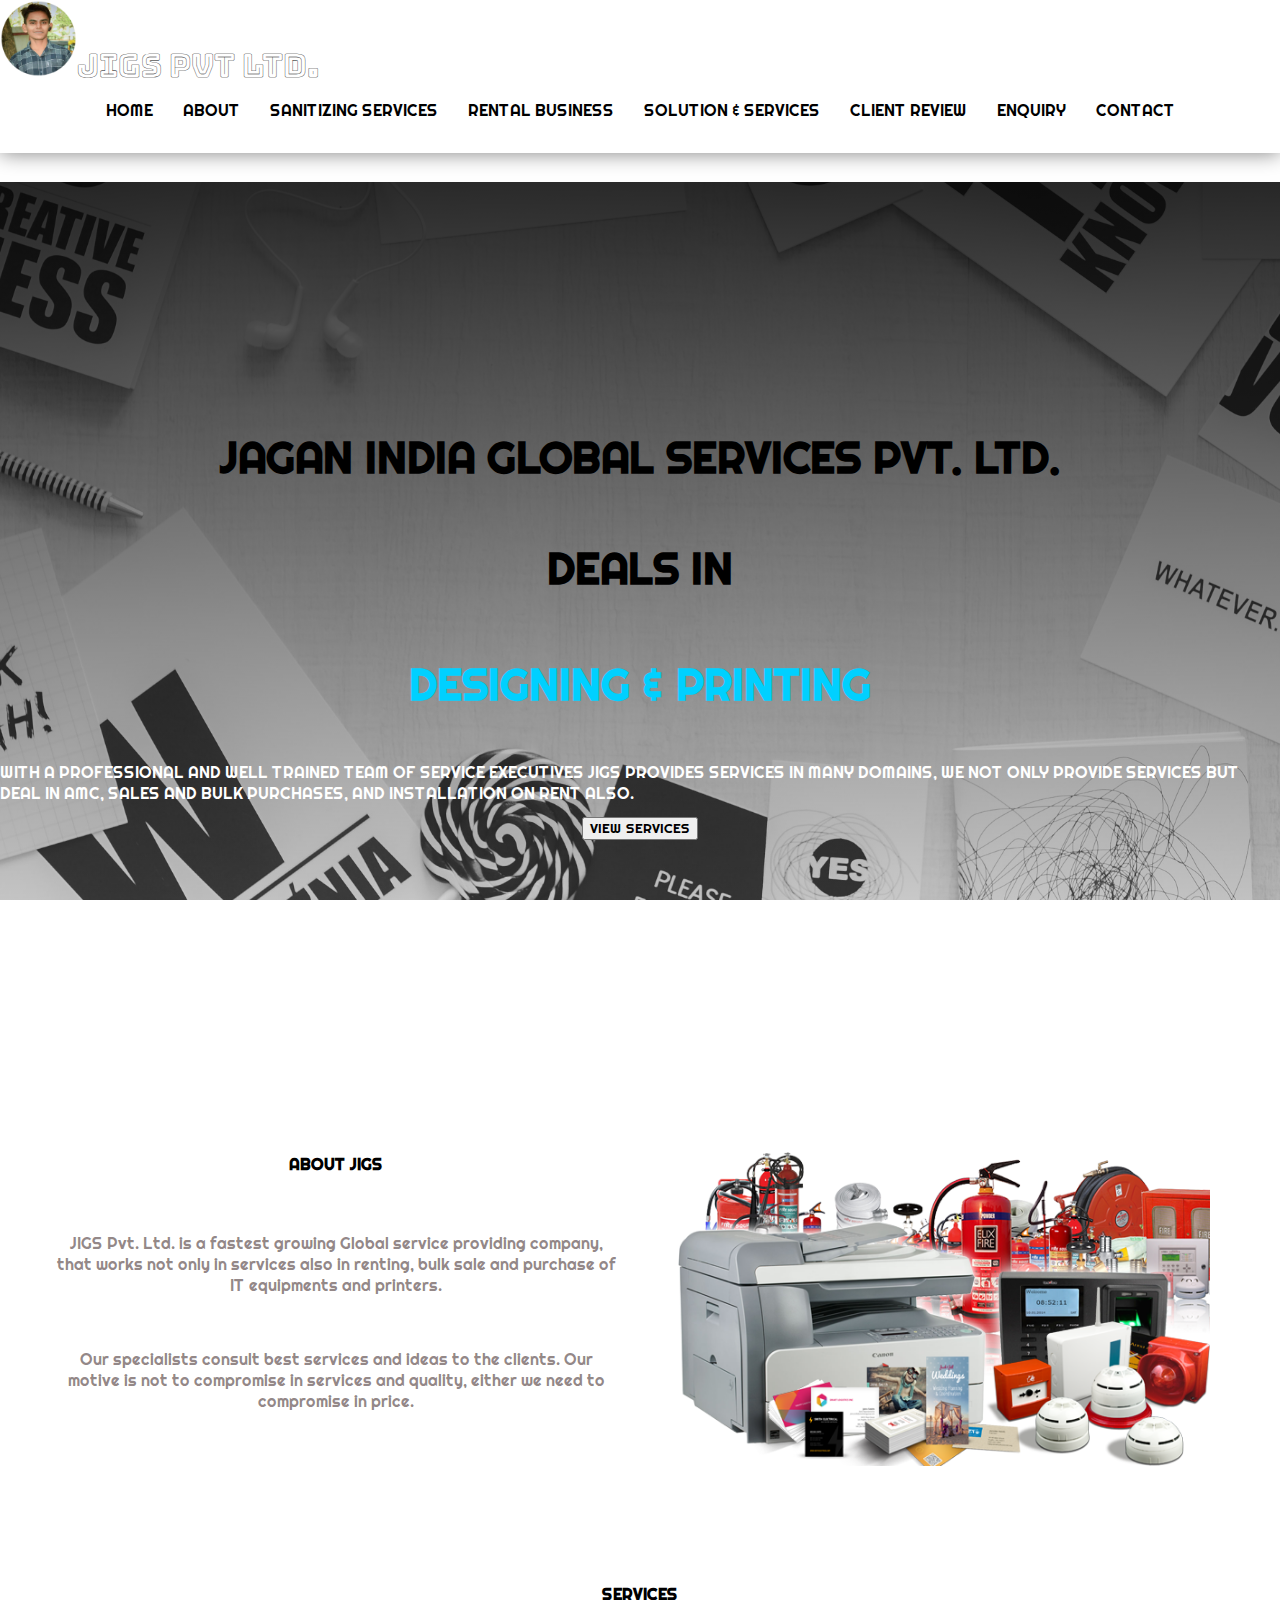
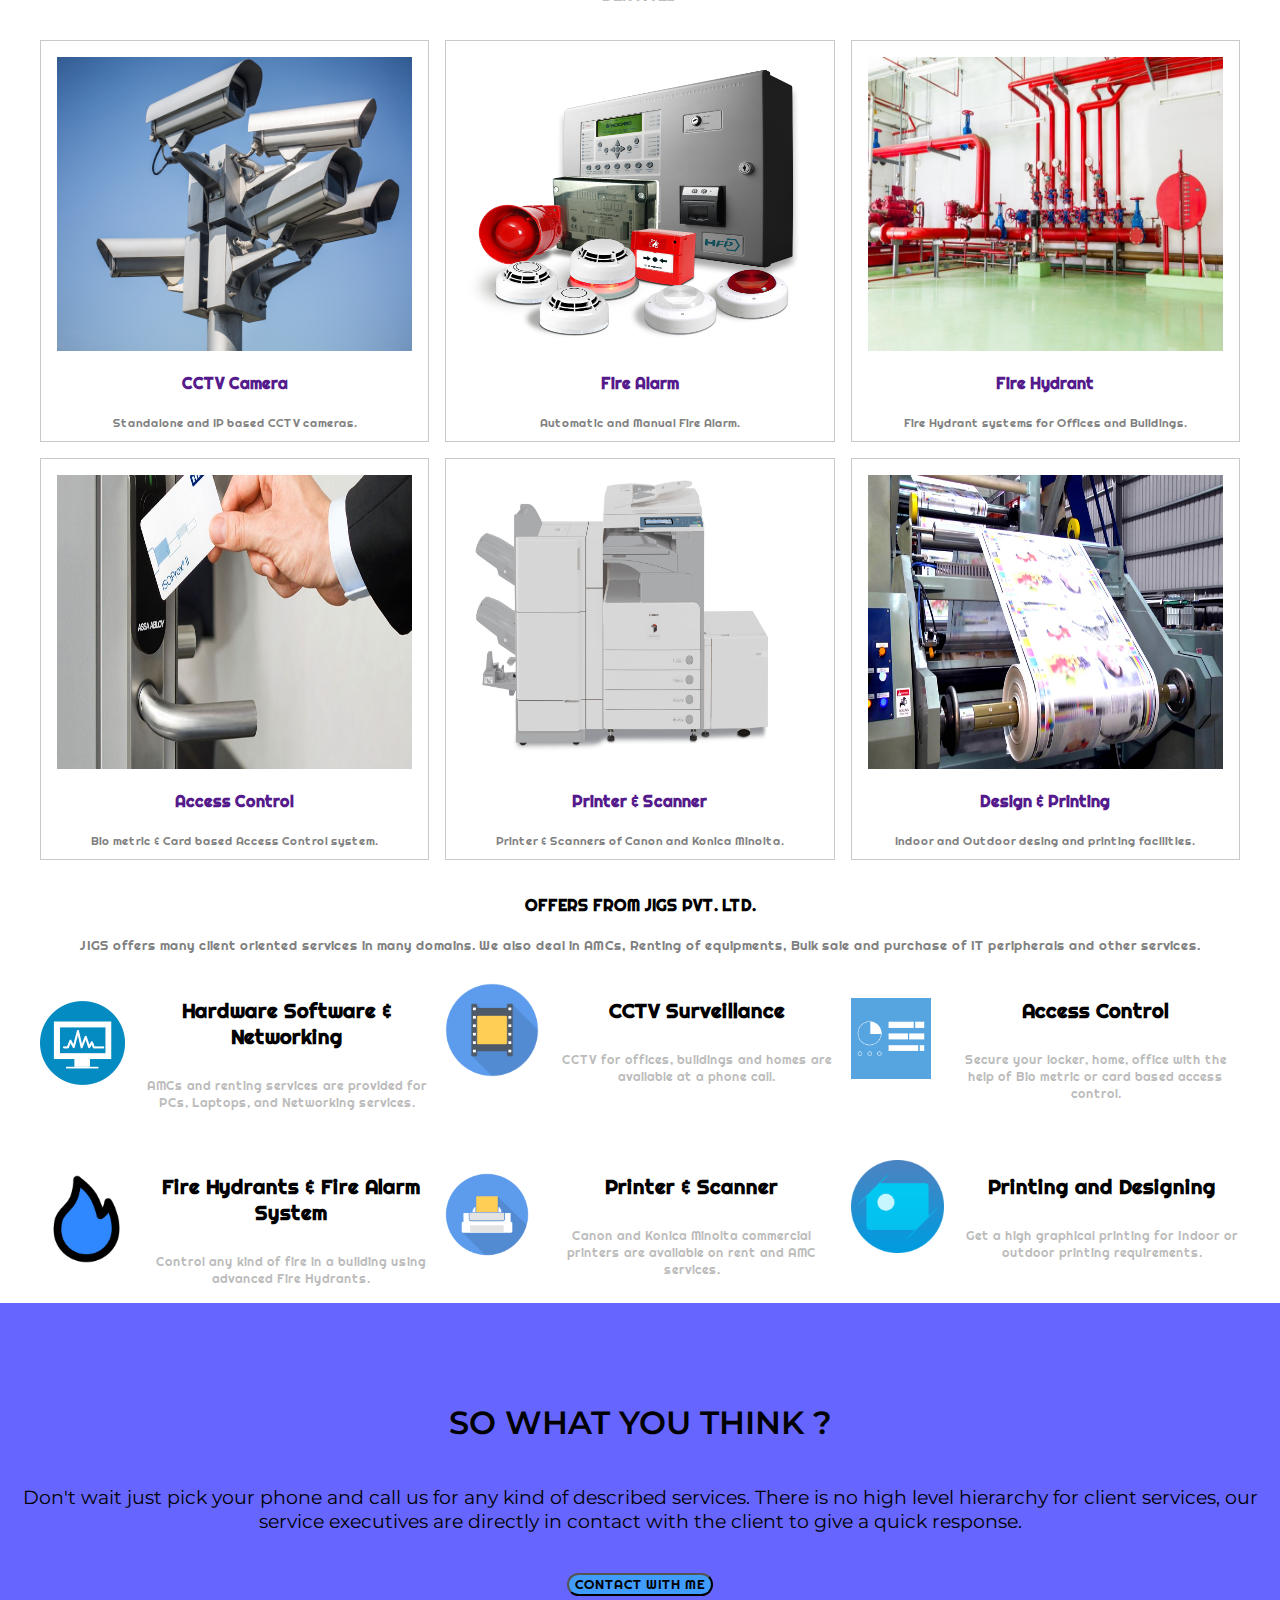
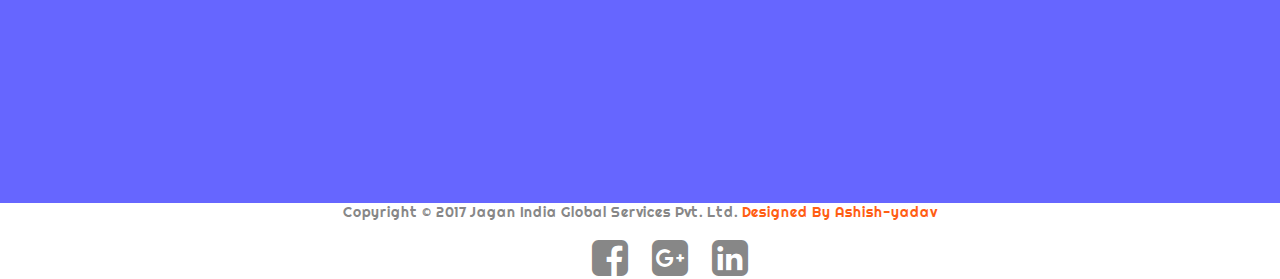
<file: index.html>
<!doctype html>
<html lang="en">

<head>
    <!-- Required meta tags -->
    <meta charset="utf-8">
    <meta name="viewport" content="width=device-width, initial-scale=1, shrink-to-fit=no">

    <!-- Bootstrap CSS -->
    <link rel="stylesheet" href="https://cdn.jsdelivr.net/npm/bootstrap@4.5.3/dist/css/bootstrap.min.css"
        integrity="sha384-TX8t27EcRE3e/ihU7zmQxVncDAy5uIKz4rEkgIXeMed4M0jlfIDPvg6uqKI2xXr2" crossorigin="anonymous">

    <!-- CSS. -->
    <link rel="stylesheet" href="CSS/style.css">
    <link rel="stylesheet" href="https://cdnjs.cloudflare.com/ajax/libs/animate.css/4.1.1/animate.min.css">

    <!-- Font Family. -->
    <link href="https://fonts.googleapis.com/css?family=Righteous&display=swap" rel="stylesheet">
    <link rel="preconnect" href="https://fonts.gstatic.com">
    <link href="https://fonts.googleapis.com/css2?family=Bungee+Outline&display=swap" rel="stylesheet">
    <link rel="preconnect" href="https://fonts.gstatic.com">
    <link href="https://fonts.googleapis.com/css2?family=Montserrat:ital,wght@1,200&display=swap" rel="stylesheet">

    <!-- Font Awesome. -->
    <link rel="stylesheet" href="https://stackpath.bootstrapcdn.com/font-awesome/4.7.0/css/font-awesome.min.css"
        integrity="sha384-wvfXpqpZZVQGK6TAh5PVlGOfQNHSoD2xbE+QkPxCAFlNEevoEH3Sl0sibVcOQVnN" crossorigin="anonymous">

    <title>JindiaServices</title>
</head>

<body>
    <header class="fixed-top">
        <section>
            <div class="container">
                <a href="" id="font">
                    <img src="Images/CC_20201009_152011.png" id="i22" alt="error">JIGS PVT LTD.
                </a>
            </div>
            <nav class="nav">
                <ul>
                    <li>
                        <a href="#">HOME</a>
                    </li>

                    <li>
                        <a href="about.html">ABOUT</a>
                    </li>

                    <li>
                        <a href="#">SANITIZING SERVICES</a>
                    </li>

                    <li>
                        <a href="#">RENTAL BUSINESS</a>
                    </li>
                    <li>
                        <a href="#">SOLUTION & SERVICES</a>
                    </li>
                    <li>
                        <a href="#">CLIENT REVIEW</a>
                    </li>

                    <li>
                        <a href="#">ENQUIRY</a>
                    </li>

                    <li>
                        <a href="#">CONTACT</a>
                    </li>
                </ul>
            </nav>

            <div class="nav-menu">
                <a href="">
                    <span></span>
                    <span></span>
                    <span></span>
                </a>
            </div>
        </section>
    </header>
    <div id="parallax1" class="parallax-slide">
        <h1 class="text-center ads" style="color: rgb(0, 0, 0);" id="txt2">JAGAN INDIA GLOBAL SERVICES PVT. LTD.
        </h1>
        <h2 class="text-center" style="color: rgb(0, 0, 0);" id="txt3">DEALS IN</h2>
        <h3 id="txt1"></h3>
        <p class="text-center txt22" id="txt4" style="color: white;">WITH A PROFESSIONAL AND WELL TRAINED TEAM OF
            SERVICE
            EXECUTIVES JIGS PROVIDES SERVICES IN
            MANY DOMAINS, WE NOT ONLY PROVIDE SERVICES BUT DEAL IN AMC, SALES AND BULK PURCHASES, AND INSTALLATION ON
            RENT ALSO.</p>
        <div class="wrappers1">
            <button type="button" class="btn btn-secondary btn-lg" id="txt5">VIEW SERVICES</button>
        </div>
    </div>
    <div id="content1" class="content-slide">
        <div class="container">
            <div class="cards">
                <div class="card">
                    <div class="card-body">
                        <h4 id="txt6" class="text-center">ABOUT JIGS</h4>
                        <br>
                        <p>JIGS Pvt. Ltd. is a fastest growing Global service providing company, that works not only in
                            services also in renting, bulk sale and purchase of IT equipments and printers.</p>
                        <br>
                        <p>Our specialists consult best services and ideas to the clients. Our motive is not to
                            compromise in services and quality, either we need to compromise in price.</p>
                    </div>
                </div>
                <div class="card2">
                    <div class="card-body">
                        <a href="">
                            <img src="Images/image1.png" width="95%" alt="Image Not Found">
                        </a>
                    </div>
                </div>
            </div>
            <h4 class="text-center">SERVICES</h4>
            <div class="cards1">
                <div class="card1 shadow-lg p-3 mb-5 bg-white rounded" id="round">
                    <div class="thumbnail">
                        <div><button type="button" class="btn btn-outline-secondary">Details</button></div>
                        <img src="Images/image2.jpg">
                    </div>
                    <div class="context">
                        <a href="">
                            <h4 class="txt44">CCTV Camera</h4>
                        </a>
                        <p class="txt33">Standalone and IP based CCTV cameras.</p>
                    </div>
                </div>
                <div class="card1 shadow-lg p-3 mb-5 bg-white rounded" id="round1">
                    <div class="thumbnail">
                        <div><button type="button" class="btn btn-outline-secondary">Details</button></div>
                        <img src="Images/image3.png" width="100%">
                    </div>
                    <div class="context">
                        <a href="">
                            <h4 class="txt44">Fire Alarm</h4>
                        </a>
                        <p class="txt33">Automatic and Manual Fire Alarm.</p>
                    </div>
                </div>
                <div class="card1 shadow-lg p-3 mb-5 bg-white rounded" id="round2">
                    <div class="thumbnail">
                        <div><button type="button" class="btn btn-outline-secondary">Details</button></div>
                        <img src="Images/image4.jpg" width="100%">
                    </div>
                    <div class="context">
                        <a href="">
                            <h4 class="txt44">Fire Hydrant</h4>
                        </a>
                        <p class="txt33">Fire Hydrant systems for Offices and Buildings.</p>
                    </div>
                </div>
                <div class="card1 shadow-lg p-3 mb-5 bg-white rounded" id="round3">
                    <div class="thumbnail">
                        <div><button type="button" class="btn btn-outline-secondary">Details</button></div>
                        <img src="Images/image5.jpg" width="100%">
                    </div>
                    <div class="context">
                        <a href="">
                            <h4 class="txt44">Access Control</h4>
                        </a>
                        <p class="txt33">Bio metric & Card based Access Control system.</p>
                    </div>
                </div>
                <div class="card1 shadow-lg p-3 mb-5 bg-white rounded" id="round4">
                    <div class="thumbnail">
                        <div><button type="button" class="btn btn-outline-secondary">Details</button></div>
                        <img src="Images/image6.jpg" width="100%">
                    </div>
                    <div class="context">
                        <a href="">
                            <h4 class="txt44">Printer & Scanner</h4>
                        </a>
                        <p class="txt33">Printer & Scanners of Canon and Konica Minolta.</p>
                    </div>
                </div>
                <div class="card1 shadow-lg p-3 mb-5 bg-white rounded" id="round5">
                    <div class="thumbnail">
                        <div><button type="button" class="btn btn-outline-secondary">Details</button></div>
                        <img src="Images/image7.jpg" width="100%">
                    </div>
                    <div class="context">
                        <a href="">
                            <h4 class="txt44">Design & Printing</h4>
                        </a>
                        <p class="txt33">Indoor and Outdoor desing and printing facilities.</p>
                    </div>
                </div>
            </div>
            <!--  -->
            <h4 class="text-center">OFFERS FROM JIGS PVT. LTD.</h4>
            <p class="text-center txt45">JIGS offers many client oriented services in many domains. We also deal in
                AMCs,
                Renting of equipments, Bulk sale and purchase of IT peripherals and other services.</p>
            <div class="container">
                <div class="cards3">
                    <div class="card3">
                        <div class="wrapper3">
                            <div class="im55">
                                <img src="Images/computer.png" width="100%">
                            </div>
                            <div class="text">
                                <h4 id="txt77">Hardware Software & Networking</h4>
                                <p id="txt88">AMCs and renting services are provided for PCs, Laptops, and
                                    Networking services.</p>
                            </div>
                        </div>
                    </div>
                    <div class="card3">
                        <div class="wrapper3">
                            <div class="im55">
                                <img src="Images/videocam.png" width="100%">
                            </div>
                            <div class="text">
                                <h4 id="txt77">CCTV Surveillance</h4>
                                <p id="txt88">CCTV for offices, buildings and homes are available at a phone call.</p>
                            </div>
                        </div>
                    </div>
                    <div class="card3">
                        <div class="wrapper3">
                            <div class="im55">
                                <img src="Images/controlaccess.png" width="100%">
                            </div>
                            <div class="text">
                                <h4 id="txt77">Access Control</h4>
                                <p id="txt88">Secure your locker, home, office with the help of Bio metric or card based
                                    access control.</p>
                            </div>
                        </div>
                    </div>
                    <div class="card3">
                        <div class="wrapper3">
                            <div class="im55">
                                <img src="Images/fire_alarm.png" width="100%">
                            </div>
                            <div class="text">
                                <h4 id="txt77">
                                    Fire Hydrants & Fire Alarm <br> System</h4>
                                <p id="txt88">Control any kind of fire in a building using advanced Fire Hydrants.</p>
                            </div>
                        </div>
                    </div>
                    <div class="card3">
                        <div class="wrapper3">
                            <div class="im55">
                                <img src="Images/printer.png" width="100%">
                            </div>
                            <div class="text">
                                <h4 id="txt77">Printer & Scanner
                                </h4>
                                <p id="txt88">Canon and Konica Minolta commercial printers are available on rent and AMC
                                    services.</p>
                            </div>
                        </div>
                    </div>
                    <div class="card3">
                        <div class="wrapper3">
                            <div class="im55">
                                <img src="Images/gallery.png" width="100%">
                            </div>
                            <div class="text">
                                <h4 id="txt77">Printing and Designing</h4>
                                <p id="txt88">Get a high graphical printing for Indoor or outdoor printing requirements.
                                </p>
                            </div>
                        </div>
                    </div>
                </div>
            </div>
        </div>
        <section class="showcase">
            <div class="container-fluid">
                <div class="overlay">
                    <h4>SO WHAT YOU THINK ?</h4>
                    <p>
                        Don't wait just pick your phone and call us for any kind of described services. There is no high
                        level hierarchy for client services, our service executives are directly in contact with the
                        client to give a quick response.
                    </p>
                </div>
                <div class="card4">
                    <button type="button" id="btns4" class="btn-lg">CONTACT WITH ME</button>
                </div>
            </div>
        </section>
        <div class="copyright-area">
            <div class="container">
                <div class="row">
                    <div class="col-xl-6 col-lg-6 text-center text-lg-left">
                        <div class="copyright-text">
                            <p>Copyright &copy; 2017 Jagan India Global Services Pvt. Ltd. <a
                                    href="https://yadavashishdhirendra.github.io/Ashishyadav-Developerworld.github.io/">Designed By Ashish-yadav</a>
                            </p>
                        </div>
                    </div>
                    <div class="col-xl-6 col-lg-6 d-none d-lg-block text-right">
                        <div class="footer-menu">
                            <ul>
                                <li> <a href="https://www.facebook.com/ay551345"><i id="social-fb"
                                            class="fa fa-facebook-square fa-3x social"></i></a></li>
                                <li> <a href="https://github.com/yadavashishdhirendra"><i id="social-gp"
                                            class="fa fa-google-plus-square fa-3x social"></i></a></li>
                                <li> <a href="https://www.linkedin.com/in/ashish-dhirendra-yadav-599a531a4/"><i id="social-gp"
                                            class="fa fa-linkedin-square fa-3x social"></i></a></li>
                            </ul>
                        </div>
                    </div>
                </div>
            </div>
        </div>
        </section>
    </div>





    <!-- Optional JavaScript; choose one of the two! -->

    <!-- Option 1: jQuery and Bootstrap Bundle (includes Popper) -->
    <script src="https://code.jquery.com/jquery-3.5.1.slim.min.js"
        integrity="sha384-DfXdz2htPH0lsSSs5nCTpuj/zy4C+OGpamoFVy38MVBnE+IbbVYUew+OrCXaRkfj"
        crossorigin="anonymous"></script>
    <script src="https://cdn.jsdelivr.net/npm/bootstrap@4.5.3/dist/js/bootstrap.bundle.min.js"
        integrity="sha384-ho+j7jyWK8fNQe+A12Hb8AhRq26LrZ/JpcUGGOn+Y7RsweNrtN/tE3MoK7ZeZDyx"
        crossorigin="anonymous"></script>

    <script src="index.js"></script>
    <script src="https://cdnjs.cloudflare.com/ajax/libs/jquery/2.1.3/jquery.min.js"></script>

    <!-- Option 2: jQuery, Popper.js, and Bootstrap JS
    <script src="https://code.jquery.com/jquery-3.5.1.slim.min.js" integrity="sha384-DfXdz2htPH0lsSSs5nCTpuj/zy4C+OGpamoFVy38MVBnE+IbbVYUew+OrCXaRkfj" crossorigin="anonymous"></script>
    <script src="https://cdn.jsdelivr.net/npm/popper.js@1.16.1/dist/umd/popper.min.js" integrity="sha384-9/reFTGAW83EW2RDu2S0VKaIzap3H66lZH81PoYlFhbGU+6BZp6G7niu735Sk7lN" crossorigin="anonymous"></script>
    <script src="https://cdn.jsdelivr.net/npm/bootstrap@4.5.3/dist/js/bootstrap.min.js" integrity="sha384-w1Q4orYjBQndcko6MimVbzY0tgp4pWB4lZ7lr30WKz0vr/aWKhXdBNmNb5D92v7s" crossorigin="anonymous"></script>
    -->
</body>

</html>
</file>
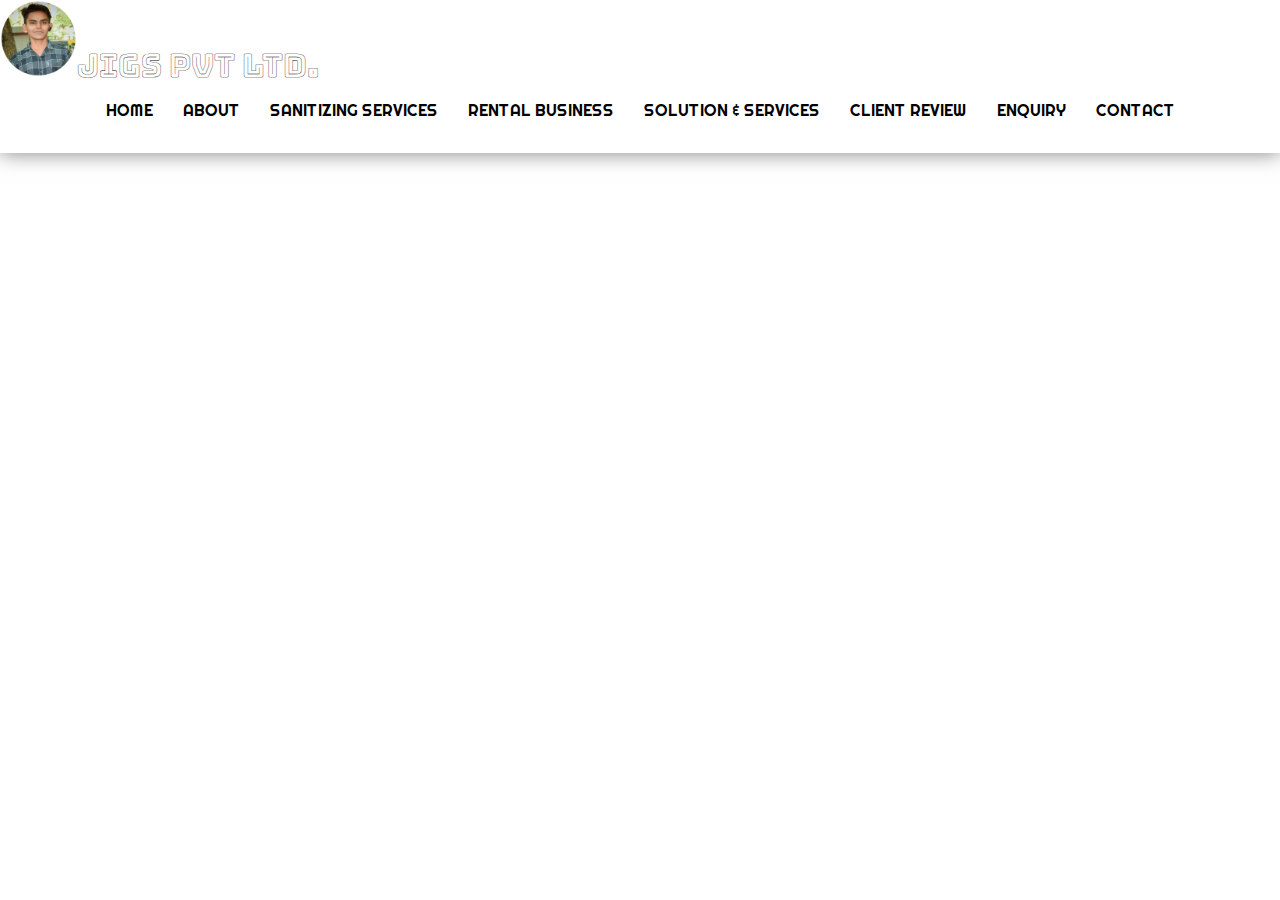
<file: about.html>
<!doctype html>
<html lang="en">

<head>
    <!-- Required meta tags -->
    <meta charset="utf-8">
    <meta name="viewport" content="width=device-width, initial-scale=1, shrink-to-fit=no">

    <!-- Bootstrap CSS -->
    <link rel="stylesheet" href="https://cdn.jsdelivr.net/npm/bootstrap@4.5.3/dist/css/bootstrap.min.css"
        integrity="sha384-TX8t27EcRE3e/ihU7zmQxVncDAy5uIKz4rEkgIXeMed4M0jlfIDPvg6uqKI2xXr2" crossorigin="anonymous">
    <link rel="stylesheet" href="CSS/style.css">

    <!-- Font Family. -->
    <link href="https://fonts.googleapis.com/css?family=Righteous&display=swap" rel="stylesheet">
    <link rel="preconnect" href="https://fonts.gstatic.com">
    <link href="https://fonts.googleapis.com/css2?family=Bungee+Outline&display=swap" rel="stylesheet">
    <link rel="preconnect" href="https://fonts.gstatic.com">
    <link href="https://fonts.googleapis.com/css2?family=Montserrat:ital,wght@1,200&display=swap" rel="stylesheet">
    <link rel="preconnect" href="https://fonts.gstatic.com">
    <link href="https://fonts.googleapis.com/css2?family=Staatliches&display=swap" rel="stylesheet">

    <title>About-us </title>
</head>

<body>
    <header class="fixed-top">
        <section>
            <div class="container">
                <a href="" id="font">
                    <img src="Images/CC_20201009_152011.png" id="i22" alt="error">JIGS PVT LTD.
                </a>
            </div>
            <nav class="nav">
                <ul>
                    <li>
                        <a href="index.html">HOME</a>
                    </li>

                    <li>
                        <a href="#">ABOUT</a>
                    </li>

                    <li>
                        <a href="#">SANITIZING SERVICES</a>
                    </li>

                    <li>
                        <a href="#">RENTAL BUSINESS</a>
                    </li>
                    <li>
                        <a href="#">SOLUTION & SERVICES</a>
                    </li>
                    <li>
                        <a href="#">CLIENT REVIEW</a>
                    </li>

                    <li>
                        <a href="#">ENQUIRY</a>
                    </li>

                    <li>
                        <a href="#">CONTACT</a>
                    </li>
                </ul>
            </nav>

            <div class="nav-menu">
                <a href="">
                    <span></span>
                    <span></span>
                    <span></span>
                </a>
            </div>
        </section>
    </header>
    <!-- <section>
            <div class="wrapper">
                <h1 class="text-center aks" style="font-family: 'Staatliches', cursive;">ABOUT COMPANY</h1>
                    <ol class="breadcrumb">
                        <li class="breadcrumb-item"><a href="#">Home</a></li>
                        <li class="breadcrumb-item active" aria-current="page">Library</li>
                    </ol>
            </div>
    </section> -->



    <!-- Optional JavaScript; choose one of the two! -->

    <!-- Option 1: jQuery and Bootstrap Bundle (includes Popper) -->
    <script src="https://code.jquery.com/jquery-3.5.1.slim.min.js"
        integrity="sha384-DfXdz2htPH0lsSSs5nCTpuj/zy4C+OGpamoFVy38MVBnE+IbbVYUew+OrCXaRkfj"
        crossorigin="anonymous"></script>
    <script src="https://cdn.jsdelivr.net/npm/bootstrap@4.5.3/dist/js/bootstrap.bundle.min.js"
        integrity="sha384-ho+j7jyWK8fNQe+A12Hb8AhRq26LrZ/JpcUGGOn+Y7RsweNrtN/tE3MoK7ZeZDyx"
        crossorigin="anonymous"></script>

    <script src="index.js"></script>
    <script src="https://cdnjs.cloudflare.com/ajax/libs/jquery/2.1.3/jquery.min.js"></script>

    <!-- Option 2: jQuery, Popper.js, and Bootstrap JS
    <script src="https://code.jquery.com/jquery-3.5.1.slim.min.js" integrity="sha384-DfXdz2htPH0lsSSs5nCTpuj/zy4C+OGpamoFVy38MVBnE+IbbVYUew+OrCXaRkfj" crossorigin="anonymous"></script>
    <script src="https://cdn.jsdelivr.net/npm/popper.js@1.16.1/dist/umd/popper.min.js" integrity="sha384-9/reFTGAW83EW2RDu2S0VKaIzap3H66lZH81PoYlFhbGU+6BZp6G7niu735Sk7lN" crossorigin="anonymous"></script>
    <script src="https://cdn.jsdelivr.net/npm/bootstrap@4.5.3/dist/js/bootstrap.min.js" integrity="sha384-w1Q4orYjBQndcko6MimVbzY0tgp4pWB4lZ7lr30WKz0vr/aWKhXdBNmNb5D92v7s" crossorigin="anonymous"></script>
    -->
</body>

</html>
</file>
<file: CSS/style.css>
html,
body {
  padding: 0;
  margin: 0;
  box-sizing: border-box;
}

* {
  font-family: "Righteous", cursive;
  text-decoration: none !important;
}

/* Header */

header {
  background: rgb(255, 255, 255);
  box-shadow: 0 0 20px rgba(0, 0, 0, 0.5);
  height: 19vh;
}

@media (max-width: 1024px) {
  header {
    padding: 20px;
    display: flex;
    justify-content: flex-end;
  }
}

#i22 {
  width: 6%;
}

@media (max-width: 600px) {
  #i22 {
    width: 17%;
  }
}

#font {
  font-family: "Bungee Outline", cursive;
  font-size: 2rem;
  /* text-decoration-color: blue; */
  color: black;
  text-decoration: none;
}

/* Nav */

.nav {
  font-family: "Raleway", sans-serif;
  font-weight: 500;
  display: flex;
  justify-content: center;
}

.nav ul {
  justify-content: center;
  display: flex;
  list-style: none;
  margin: 0;
  padding: 0;
}

.nav li {
  position: relative;
}

.nav a {
  display: inline-block;
  color: black;
  text-decoration: none;
  padding: 13px 15px;
  transition: background 0.3s;
}

.nav a:hover {
  color: rgb(0, 204, 231);
  transition: 0.5s ease;
}

.nav li:hover ul {
  opacity: 1;
  visibility: visible;
}

/* Dropdown */
.nav .dropdown {
  transition: opacity 0.3s, visibility 0.3s;
  opacity: 0;
  visibility: hidden;
  position: absolute;
  top: 100%;
  left: 0;
  background: rgba(51, 51, 51, 0.8);
  flex-direction: column;
  min-width: 150px;
  text-align: center;
  padding: 0;
}

.nav .dropdown li:hover .dropdown {
  opacity: 1;
  visibility: visible;
}

.nav .dropdown a {
  display: block;
  padding: 20px 10px;
}

/* Submenu */
.nav .dropdown .dropdown {
  left: 100%;
  top: 0;
  opacity: 0;
  visibility: hidden;
}

.nav .has-dropdown:after {
  content: "";
  position: absolute;
  top: 50%;
  right: 10px;
  width: 5px;
  height: 5px;
  background: transparent;
  border: 1px solid transparent;
  border-bottom-color: #fff;
  border-right-color: #fff;
  transform: translateY(-50%) rotate(45deg);
  margin-top: -2px;
}

.nav .has-dropdown .has-dropdown:after {
  transform: rotate(-45deg);
}

@media (max-width: 1024px) {
  nav {
    position: absolute;
    top: 50px;
    left: 0;
    transition: opacity 0.3s, visibility 0.3s;
    padding: 20px;
    background: rgba(51, 51, 51, 0.8);
    width: 100%;
    opacity: 0;
    visibility: hidden;
  }
  #font {
    font-size: 1.66rem;
  }
  .nav ul {
    flex-direction: column;
  }

  .nav a {
    padding: 10px;
  }

  .nav a:hover {
    /* background: inherit; */
    color: rgb(0, 204, 231);
    animation-name: fadeIn;
  }

  /* .nav .has-dropdown:after {
    display: none;
  } */

  .nav .dropdown {
    position: relative;
    background: inherit;
    text-align: left;
    opacity: 1;
    visibility: visible;
    margin-left: 20px;
    display: none;
  }

  .nav .dropdown a {
    padding: 10px;
  }

  .nav .dropdown .dropdown {
    left: 0;
    opacity: 1;
    visibility: visible;
  }
}

nav.is-visible {
  opacity: 1;
  visibility: visible;
}

/* Responsive nav */
.nav-menu {
  display: none;
}

@media (max-width: 1024px) {
  .nav-menu {
    /* display: inline-block; */
    display: contents;
  }
  .nav-menu span {
    background: black;
    width: 22px;
    height: 3px;
    display: block;
    transition: all 0.3s;
    margin: 0 auto;
    transform-origin: 0;
  }

  .nav-menu span + span {
    margin-top: 5px;
  }

  .nav-menu.opened span:nth-child(1) {
    transform: rotate(45deg);
  }
  .nav-menu.opened span:nth-child(2) {
    opacity: 0;
    visibility: hidden;
  }
  .nav-menu.opened span:nth-child(3) {
    transform: rotate(-45deg);
  }
}

/* Text. */
h3:before {
  content: "DESIGNING & PRINTING";
  font-size: 100%;
  color: #00d0ff;
  /* font-weight: bolder; */
  animation-name: animate__fadeInOut;
  animation-duration: 20s;
  animation-iteration-count: infinite;
}

h3 {
  display: flex;
  justify-content: center;
  align-items: center;
  transform: translate(10px, 220px);
}

#txt1 {
  display: flex;
  justify-content: center;
  align-items: center;
  transform: translate(0px, 158px);
  font-size: 2.7rem;
  width: 100%;
}

@media (max-width: 798px) {
  #txt1 {
    display: flex;
    justify-content: center;
    align-items: center;
    transform: translate(0px, 212px);
    font-size: 1.33rem;
    width: 100%;
  }
}

@media (max-width: 798px) {
  h3 {
    display: flex;
    justify-content: center;
    align-items: center;
    transform: translate(0px, 220px);
    width: 100%;
    font-size: 1.3rem;
  }
}
@keyframes animate__fadeInOut {
  0% {
    font-size: 100%;
    opacity: 1;
  }
  20% {
    font-size: 100%;
    opacity: 0;
    content: "FIRE HYDRANT";
    color: #00d0ff;
    /* font-weight: bolder; */
  }
  50% {
    font-size: 100%;
    opacity: 1;
    content: "FIRE ALARM";
    color: #00d0ff;
    /* font-weight: bolder; */
  }
  65% {
    font-size: 100%;
    opacity: 0;
    content: "CCTV SURVEILLANCE";
    color: #00d0ff;
    /* font-weight: bolder; */
  }
  70% {
    font-size: 100%;
    opacity: 1;
  }
  80% {
    font-size: 100%;
    opacity: 0;
  }
  90% {
    font-size: 100%;
    opacity: 0;
  }
  100% {
    font-size: 100%;
    opacity: 1;
    content: "ACCESS CONTROL";
    color: #00d0ff;
    /* font-weight: bolder; */
  }
}
.ads {
  display: flex;
  justify-content: center;
  align-items: center;
  transform: translate(10px, 220px);
}

#txt2 {
  display: flex;
  justify-content: center;
  align-items: center;
  transform: translate(0px, 120px);
  font-size: 2.7rem;
  width: 100%;
}

@media (max-width: 798px) {
  #txt2 {
    display: flex;
    justify-content: center;
    align-items: center;
    transform: translate(0px, 212px);
    font-size: 1.33rem;
    width: 100%;
  }
}

@media (max-width: 798px) {
  .ads {
    display: flex;
    justify-content: center;
    align-items: center;
    transform: translate(0px, 220px);
    width: 100%;
    font-size: 1.3rem;
  }
}

h3 {
  display: flex;
  justify-content: center;
  align-items: center;
  transform: translate(10px, 220px);
}

#txt3 {
  display: flex;
  justify-content: center;
  align-items: center;
  transform: translate(0px, 140px);
  font-size: 2.7rem;
  width: 100%;
}

@media (max-width: 798px) {
  #txt3 {
    display: flex;
    justify-content: center;
    align-items: center;
    transform: translate(0px, 212px);
    font-size: 1.33rem;
    width: 100%;
  }
}

@media (max-width: 798px) {
  h3 {
    display: flex;
    justify-content: center;
    align-items: center;
    transform: translate(0px, 220px);
    width: 100%;
    font-size: 1.3rem;
  }
}

.txt22 {
  display: flex;
  justify-content: center;
  align-items: center;
  transform: translate(10px, 220px);
}

#txt4 {
  display: flex;
  justify-content: center;
  align-items: center;
  transform: translate(0px, 165px);
  font-size: 1rem;
  width: 100%;
}

@media (max-width: 798px) {
  #txt4 {
    display: flex;
    justify-content: center;
    align-items: center;
    transform: translate(0px, 212px);
    font-size: 0.66rem;
    width: 100%;
  }
}

@media (max-width: 798px) {
  .txt22 {
    display: flex;
    justify-content: center;
    align-items: center;
    transform: translate(0px, 220px);
    width: 100%;
    font-size: 1.3rem;
  }
}

#txt5 {
  display: flex;
  justify-content: center;
  align-items: center;
  transform: translateY(162px);
}

@media (max-width: 798px) {
  #txt5 {
    display: flex;
    justify-content: center;
    align-items: center;
    transform: translateY(245px);
    /* font-size: 1.33rem; */
    /* width: 100%; */
  }
}
.wrappers1 {
  display: flex;
  justify-content: center;
  align-items: center;
}


/* Parallax */
.parallax-slide {
  height: 100vh;
}
.content-slide {
  height: 100vh;
  background: #fff;
  text-align: center;
}
h1 {
  padding-top: 10%;
}
#parallax1 {
  background: linear-gradient(rgba(0, 0, 0, 1.3), rgba(0, 0, 0, 0.1)),
    url("../Images/pexels-kaboompics-com-6663.jpg") no-repeat center;
  background-attachment: fixed;
  background-size: cover;
  /* height: 100%;
  width: 100%; */
}

@media only screen and (min-width: 720px) {
  header {
    height: 7vh;
  }
}

@media only screen and (min-width: 1200px) {
  header {
    height: 17vh;
  }
}
/*Basic Grid Styles*/
.card {
  /* background-color: dodgerblue; */
  color: #4c38389c;
  border: none;
  padding: 1rem;
  height: 25rem;
}

.card2 {
  /* background-color: dodgerblue; */
  color: #4c38389c;
  border: none;
  padding: 1rem;
  height: 25rem;
}

.cards {
  max-width: 1200px;
  margin: 35px auto;
  display: grid;
  grid-gap: 1rem;
}

@media (min-width: 600px) {
  .cards {
    grid-template-columns: repeat(1, 1fr);
  }
}

@media (min-width: 900px) {
  .cards {
    grid-template-columns: repeat(2, 1fr);
  }
}

.card-body #txt6 {
  color: black;
}

.card1 {
  /* background-color: dodgerblue; */
  border: 1px solid rgb(0 0 0 / 21%);
  /* color: white; */
  padding: 1rem;
  height: 23rem;
}

.cards1 {
  max-width: 1200px;
  margin: 35px auto;
  display: grid;
  grid-gap: 1rem;
}

@media (min-width: 600px) {
  .cards1 {
    grid-template-columns: repeat(1, 1fr);
  }
}

@media (min-width: 900px) {
  .cards1 {
    grid-template-columns: repeat(3, 1fr);
  }
}

.card3 {
  /* background-color: dodgerblue; */
  border: 1px solid rgb(0 0 0 / 21%);
  /* color: white; */
  padding: 1rem;
  height: 23rem;
  width: 100%;
}

.cards3 {
  max-width: 1200px;
  margin: 35px auto;
  display: grid;
  grid-gap: 1rem;
}

@media (min-width: 600px) {
  .cards3 {
    grid-template-columns: repeat(1, 1fr);
  }
}

@media (min-width: 900px) {
  .cards3 {
    grid-template-columns: repeat(3, 1fr);
  }
}

.thumbnail {
  position: relative;
  /* width: 100%; */
  height: 80%;
  margin-bottom: 10px;
  overflow: hidden;
}

.thumbnail > img {
  max-width: 100%;
  height: 100%;
  transition: all 0.3s ease;
}

.thumbnail div {
  position: absolute;
  background: rgba(1, 1, 1, 0.8);
  color: #fff;
  width: 100%;
  height: 100%;
  opacity: 0;
  transition: all 0.3s ease;
  line-height: 300px;
  text-align: center;
  font-size: 30px;
  z-index: 2;
}

.thumbnail:hover > img {
  transform: scale(1.3);
}

.thumbnail:hover > div {
  opacity: 1;
}

.txt33 {
  color: gray;
  font-size: 0.73rem;
}

.txt44 {
  font-size: 1rem;
}

.txt45 {
  color: gray;
  font-size: 0.83rem;
}

@media only screen and (max-width: 600px) {
  .txt45 {
    color: gray;
    font-size: 0.33rem;
  }
}

.card3-body {
  display: inline-flex;
  font-weight: bold;
  vertical-align: top;
}
.main {
  /* background: deepskyblue; */
  flex: 1;
  text-align: center;
}
.im {
  /* background: hotpink; */
  /* flex: 1; */
  height: 100%;
}

/* services. */
.card3 {
  /* background-color: dodgerblue; */
  /* color: white; */
  padding: 0rem;
  height: 10rem;
  border: none;
}

.cards3 {
  max-width: 1200px;
  margin: 0 auto;
  display: grid;
  grid-gap: 1rem;
}

@media (min-width: 600px) {
  .cards3 {
    grid-template-columns: repeat(1, 1fr);
  }
}

@media (min-width: 900px) {
  .cards3 {
    grid-template-columns: repeat(3, 1fr);
  }
}

.wrapper3 {
  display: flex;
  align-items: center;
  justify-content: center;
}

.im55 {
  max-width: 24%;
}

.im55 {
  flex-basis: 40%;
}

#txt77 {
  font-size: 20px;
  padding-left: 20px;
  margin-top: 31px;
}

#txt88 {
  color: #80808087;
  font-size: 0.79rem;
  padding-left: 20px;
}

/* 
* {
  margin: 0;
  padding: 0;
}

body {
  font-family: "Open Sans";
  overflow-x: hidden;
} */

.showcase {
  width: 100%;
  height: 500px;
  position: relative;
  background-color: #0000ff99;
  text-align: center;
}

.showcase img {
  width: 100%;
  height: 100%;
  position: absolute;
  top: 0;
  left: 0;
  /* z-index: 99; */
}

.showcase .overlay {
  width: 100%;
  height: 445px;
  /* background-color: rgb(0 109 255 / 70%); */
  position: absolute;
  top: 0;
  left: 0;
  /* z-index: 999; */
}

.showcase h4 {
  margin-top: 100px;
  font-family: "Montserrat", sans-serif;
  font-size: 2em;
  font-weight: 600;
}

#btns4 {
  margin-top: 270px;
  cursor: pointer !important;
  color: black;
  border-radius: 12px;
  background-color: #00fffa5c;
}

#btns4:hover {
  color: black !important;
  cursor: pointer !important;
}

@media (max-width: 600px) {
  #btns4 {
    margin-top: 390px;
  }
}

.showcase p {
  margin-top: 8px;
  font-size: 1.2em;
  font-family: "Montserrat", sans-serif;
}

@media all and (min-width: 600px) and (max-width: 799px) {
  #parallax1 {
    height: 50vh !important;
  }
}

@media all and (max-width: 1080px) and (min-width: 1399px) {
  #parallax1 {
    height: 100vh !important;
  }
}

@media all and (min-width: 1400px) {
  #parallax1 {
    height: 100vh !important;
  }
}

.copyright-area {
  background: #f6f6f600;
  padding: 0px 0;
}
.copyright-text p {
  margin: 0;
  font-size: 14px;
  color: #878787;
}
.copyright-text p a {
  color: #ff5e14;
}
.footer-menu li {
  display: inline-block;
  margin-left: 20px;
}
.footer-menu li:hover a {
  color: #1453ff;
}
.footer-menu li a {
  font-size: 14px;
  color: #878787;
}
</file>
